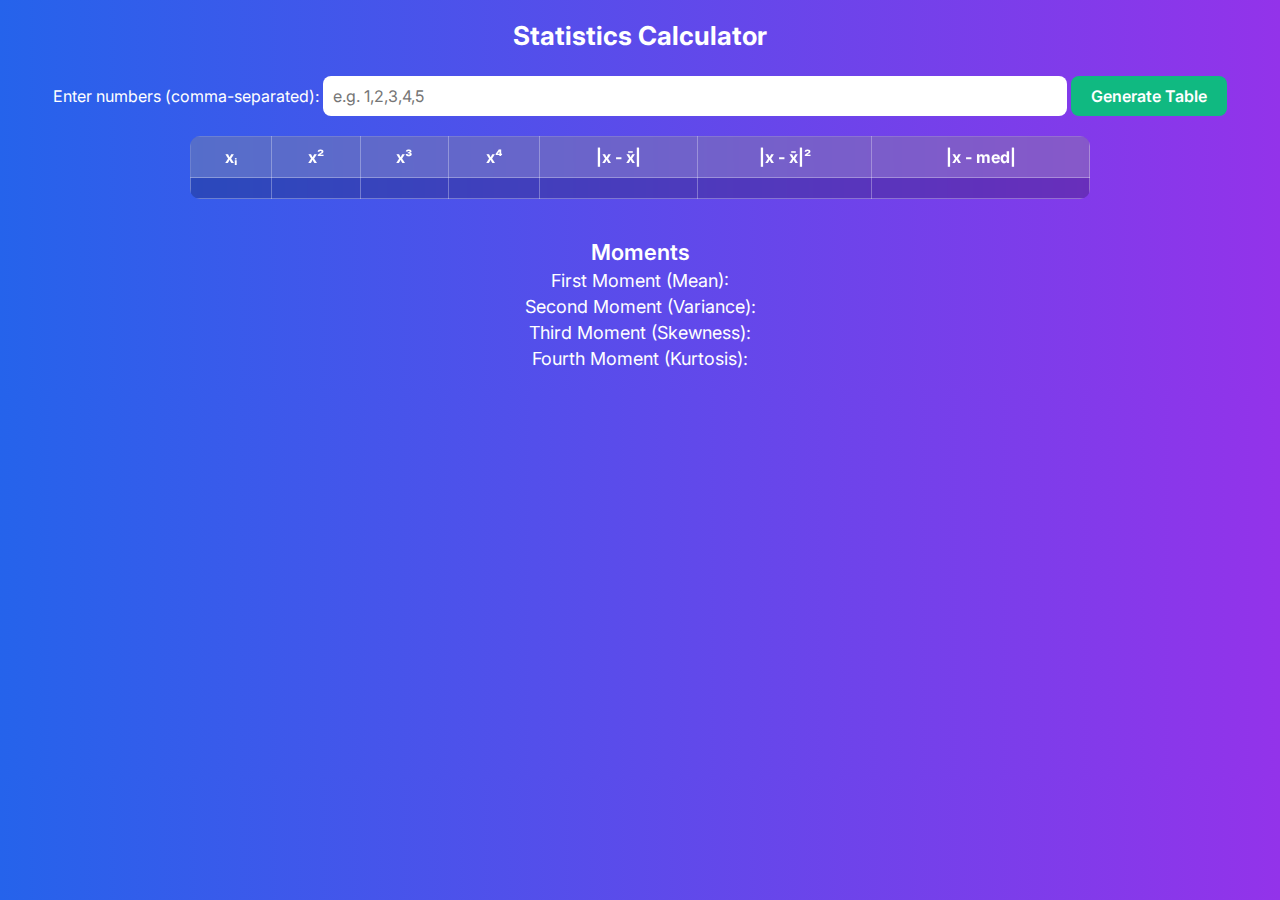
<file: index.html>
<!DOCTYPE html>
<html lang="en">

<head>
    <meta charset="UTF-8">
    <meta name="viewport" content="width=device-width, initial-scale=1.0">
    <title>Statistics Calculator</title>
    <link href="https://fonts.googleapis.com/css2?family=Inter:wght@100;200;300;400;500;600;700;800;900&display=swap"
        rel="stylesheet">
    <link rel="stylesheet" href="style.css">
</head>

<body>
    <h2>Statistics Calculator</h2>
    <label for="numbers">Enter numbers (comma-separated):</label>
    <input type="text" id="numbers" placeholder="e.g. 1,2,3,4,5">
    <button onclick="generateTable()">Generate Table</button>

    <div style="overflow-x:auto;">
        <table>
            <thead>
                <tr>
                    <th>xᵢ</th>
                    <th>x²</th>
                    <th>x³</th>
                    <th>x⁴</th>
                    <th>|x - x̄|</th>
                    <th>|x - x̄|²</th>
                    <th>|x - med|</th>
                </tr>
            </thead>
            <tbody id="statsTable"></tbody>
            <tfoot>
    <tr>
        <td id="sum_x"></td>  <!-- Added sum of x -->
        <td id="sum_x2"></td>
        <td id="sum_x3"></td>
        <td id="sum_x4"></td>
        <td id="sum_abs_dev"></td>
        <td id="sum_sq_dev"></td>
        <td id="sum_abs_med_dev"></td>
    </tr>
</tfoot>
        </table>
    </div>

    <h3>Moments</h3>
    <p>First Moment (Mean): <span id="moment1"></span></p>
    <p>Second Moment (Variance): <span id="moment2"></span></p>
    <p>Third Moment (Skewness): <span id="moment3"></span></p>
    <p>Fourth Moment (Kurtosis): <span id="moment4"></span></p>

    <script src="script.js"></script>
</body>

</html>
</file>
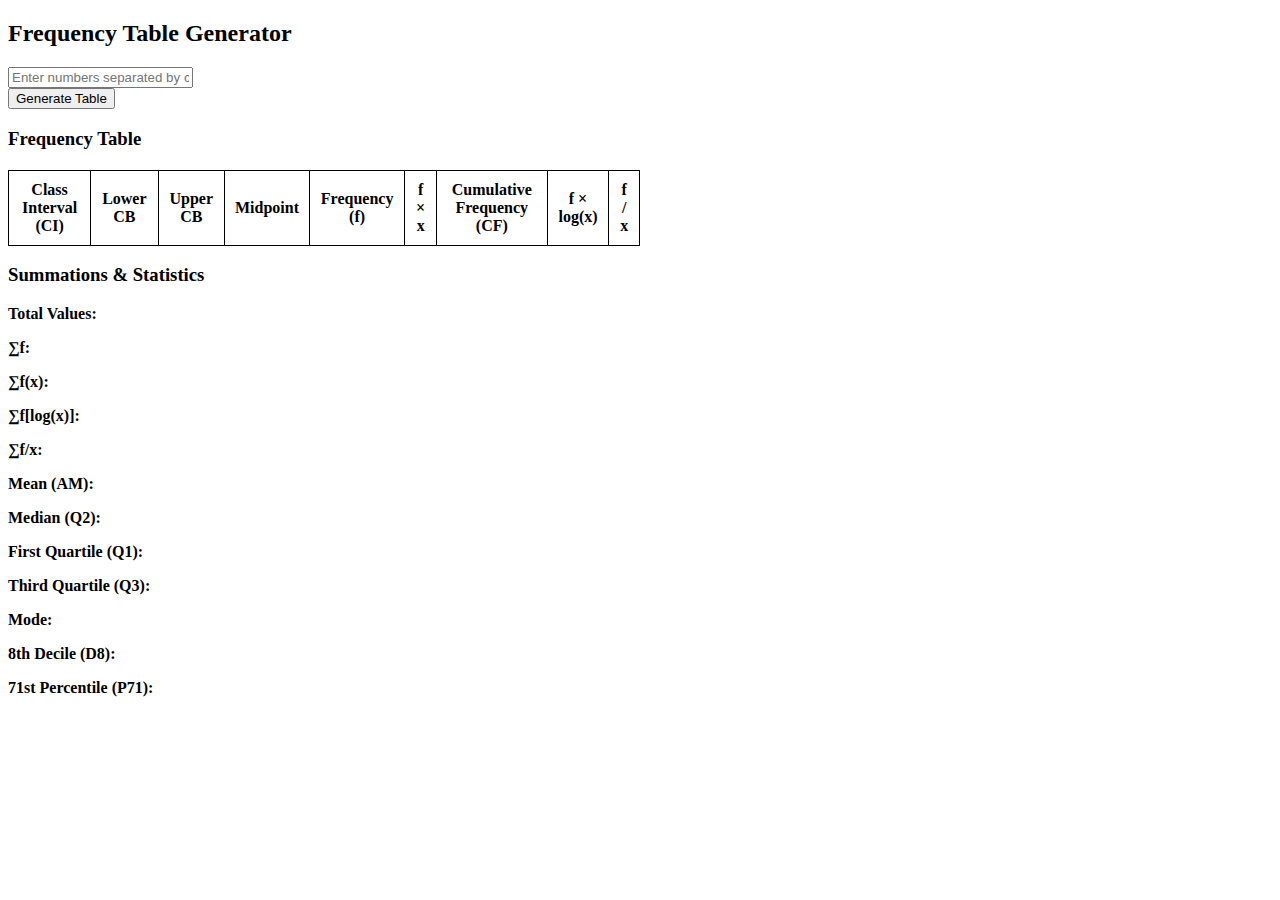
<file: template/index.html>
<!DOCTYPE html>
<html lang="en">
<head>
    <meta charset="UTF-8">
    <meta name="viewport" content="width=device-width, initial-scale=1.0">
    <title>Frequency Table</title>
    <style>
        table {
            width: 50%;
            border-collapse: collapse;
            margin-top: 20px;
        }
        th, td {
            border: 1px solid black;
            padding: 10px;
            text-align: center;
        }
    </style>
</head>
<body>
    <h2>Frequency Table Generator</h2>
    <input type="text" id="numbersInput" placeholder="Enter numbers separated by commas">
    <br>
    <button onclick="generateTable()">Generate Table</button>

    <h3>Frequency Table</h3>
    <table id="freqTable">
        <thead>
            <tr>
                <th>Class Interval (CI)</th>
                <th>Lower CB</th>
                <th>Upper CB</th>
                <th>Midpoint</th>
                <th>Frequency (f)</th>
                <th>f × x</th>
                <th>Cumulative Frequency (CF)</th>
                <th>f × log(x)</th>
                <th>f / x</th>
            </tr>
        </thead>
        <tbody>
            <!-- Data will be inserted dynamically -->
        </tbody>
    </table>

    <h3>Summations & Statistics</h3>
    <p><b>Total Values:</b> <span id="sumF"></span></p>
    <p><b>∑f:</b> <span id="sumFText"></span></p>
    <p><b>∑f(x):</b> <span id="sumFX"></span></p>
    <p><b>∑f[log(x)]:</b> <span id="sumFLogX"></span></p>
    <p><b>∑f/x:</b> <span id="sumFDivX"></span></p>
    <p><b>Mean (AM):</b> <span id="mean"></span></p>
    <p><b>Median (Q2):</b> <span id="median"></span></p>
    <p><b>First Quartile (Q1):</b> <span id="q1"></span></p>
    <p><b>Third Quartile (Q3):</b> <span id="q3"></span></p>
    <p><b>Mode:</b> <span id="mode"></span></p>
    <p><b>8th Decile (D8):</b> <span id="d8"></span></p>
    <p><b>71st Percentile (P71):</b> <span id="p71"></span></p>

    <script src="../static/script.js"></script>
</body>
</html>
</file>
<file: style.css>
* {
    font-family: 'Inter', sans-serif;
    margin: 0;
    padding: 0;
    box-sizing: border-box;
}

body {
    background: linear-gradient(to right, #2563eb, #9333ea); /* bg-gradient-to-r from-blue-600 to-purple-600 */
    color: white;
    text-align: center;
    padding: 20px;
}

h2 {
    font-size: 26px;
    font-weight: 700;
    margin-bottom: 15px;
}

input {
    padding: 10px;
    width: 60%;
    border-radius: 8px;
    border: none;
    font-size: 16px;
    outline: none;
}

button {
    background-color: #10b981;
    color: white;
    border: none;
    padding: 10px 20px;
    font-size: 16px;
    font-weight: 600;
    border-radius: 8px;
    cursor: pointer;
    margin-top: 10px;
}

button:hover {
    background-color: #059669;
}

table {
    width: 100%;
    max-width: 900px;
    margin: 20px auto;
    border-collapse: collapse;
    background: rgba(0, 0, 0, 0.2);
    backdrop-filter: blur(10px);
    border-radius: 10px;
    overflow: hidden;
}

th, td {
    border: 1px solid rgba(255, 255, 255, 0.3);
    padding: 10px;
    text-align: center;
}

th {
    background: rgba(255, 255, 255, 0.2);
    font-weight: 700;
}

tbody tr:hover {
    background: rgba(255, 255, 255, 0.1);
}

tfoot th {
    background: rgba(255, 255, 255, 0.3);
    font-weight: 800;
}

h3 {
    margin-top: 20px;
    font-size: 22px;
    font-weight: 600;
}

p {
    font-size: 18px;
    margin-top: 5px;
}

span {
    font-weight: 700;
    color: #facc15;
}
</file>
